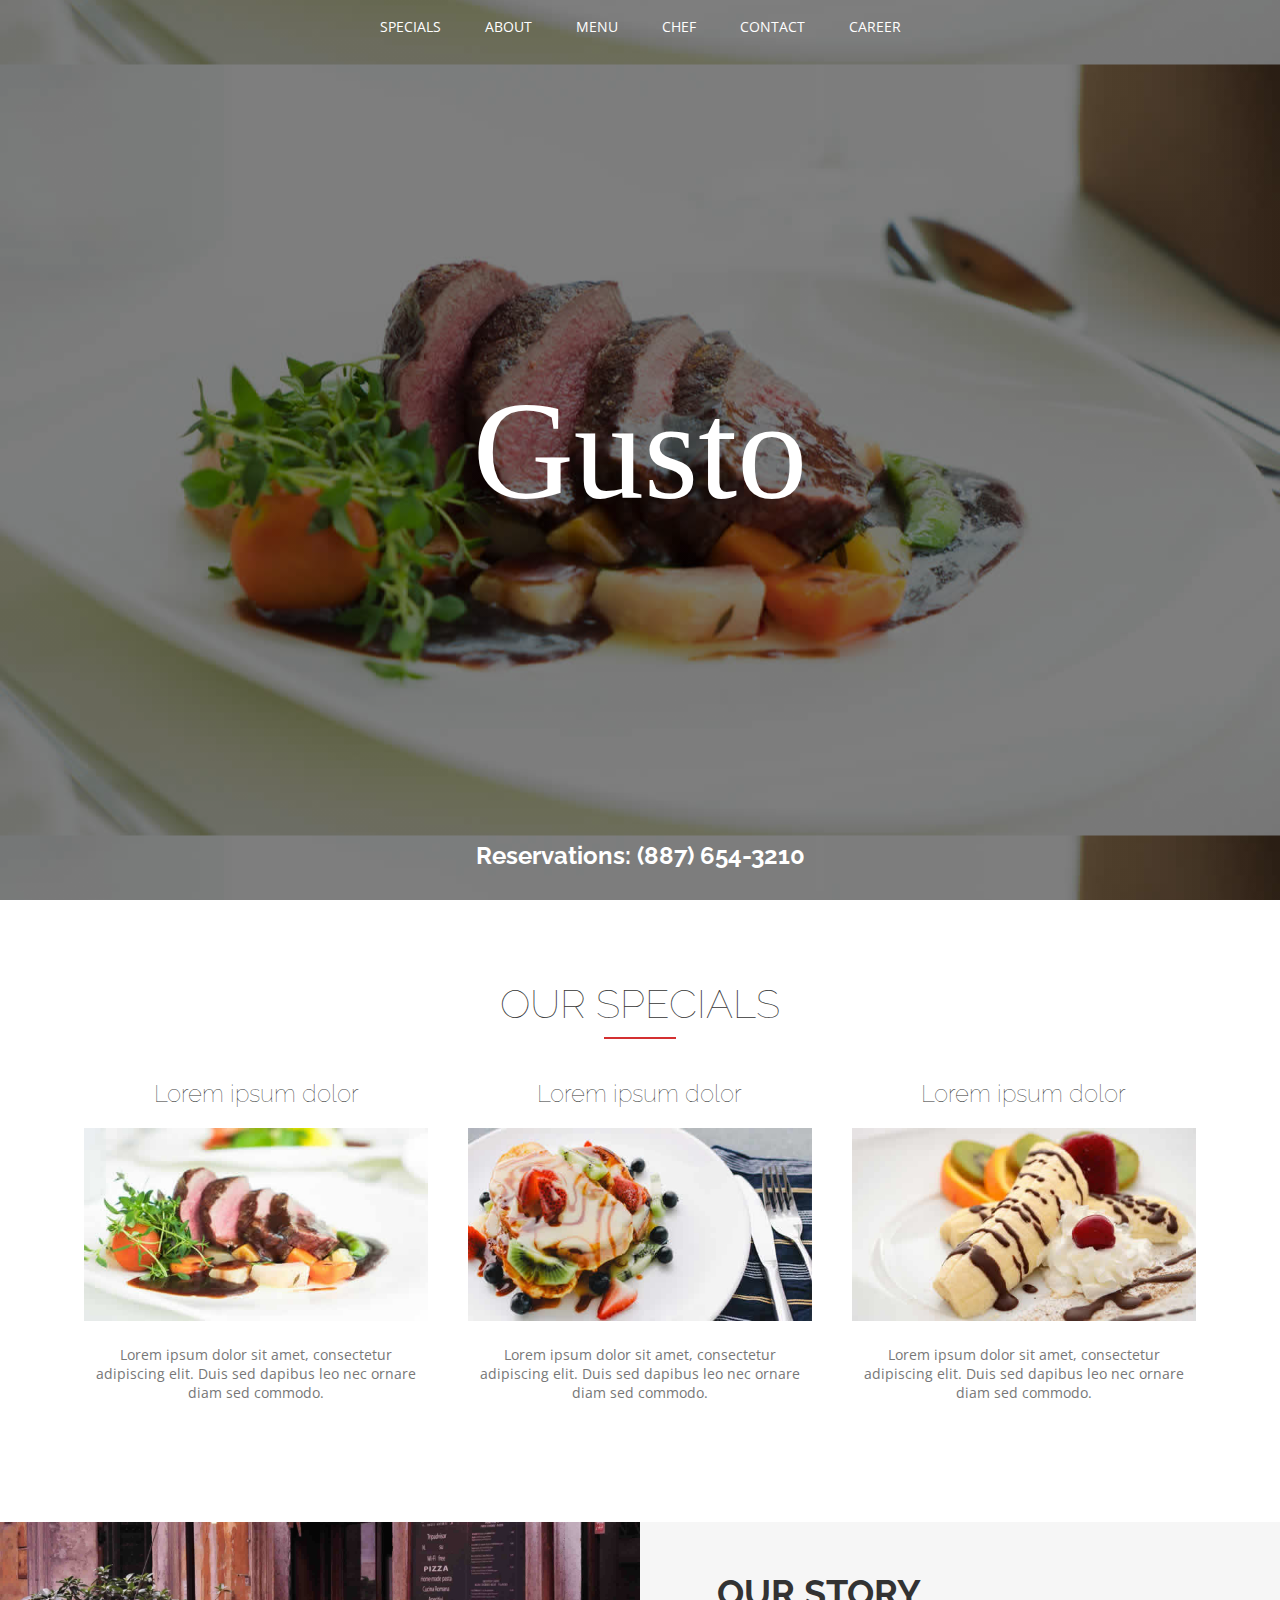
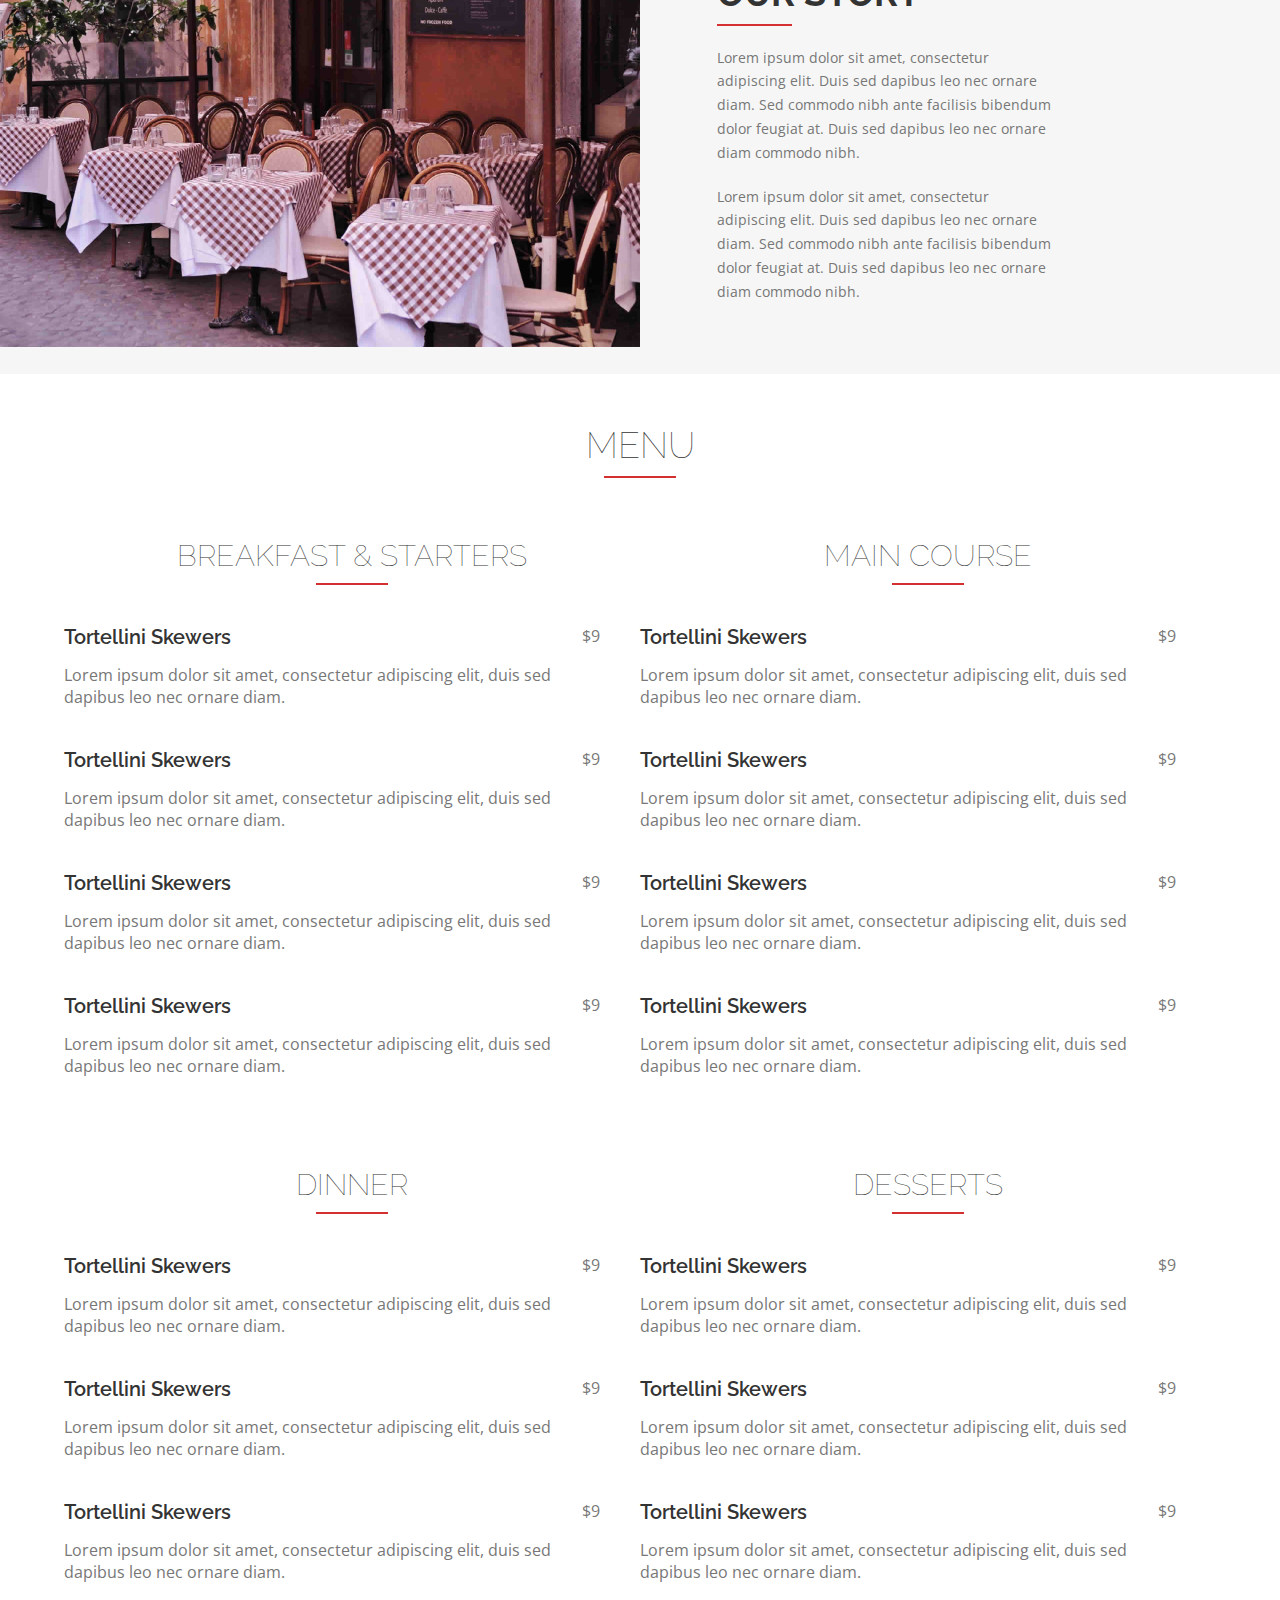
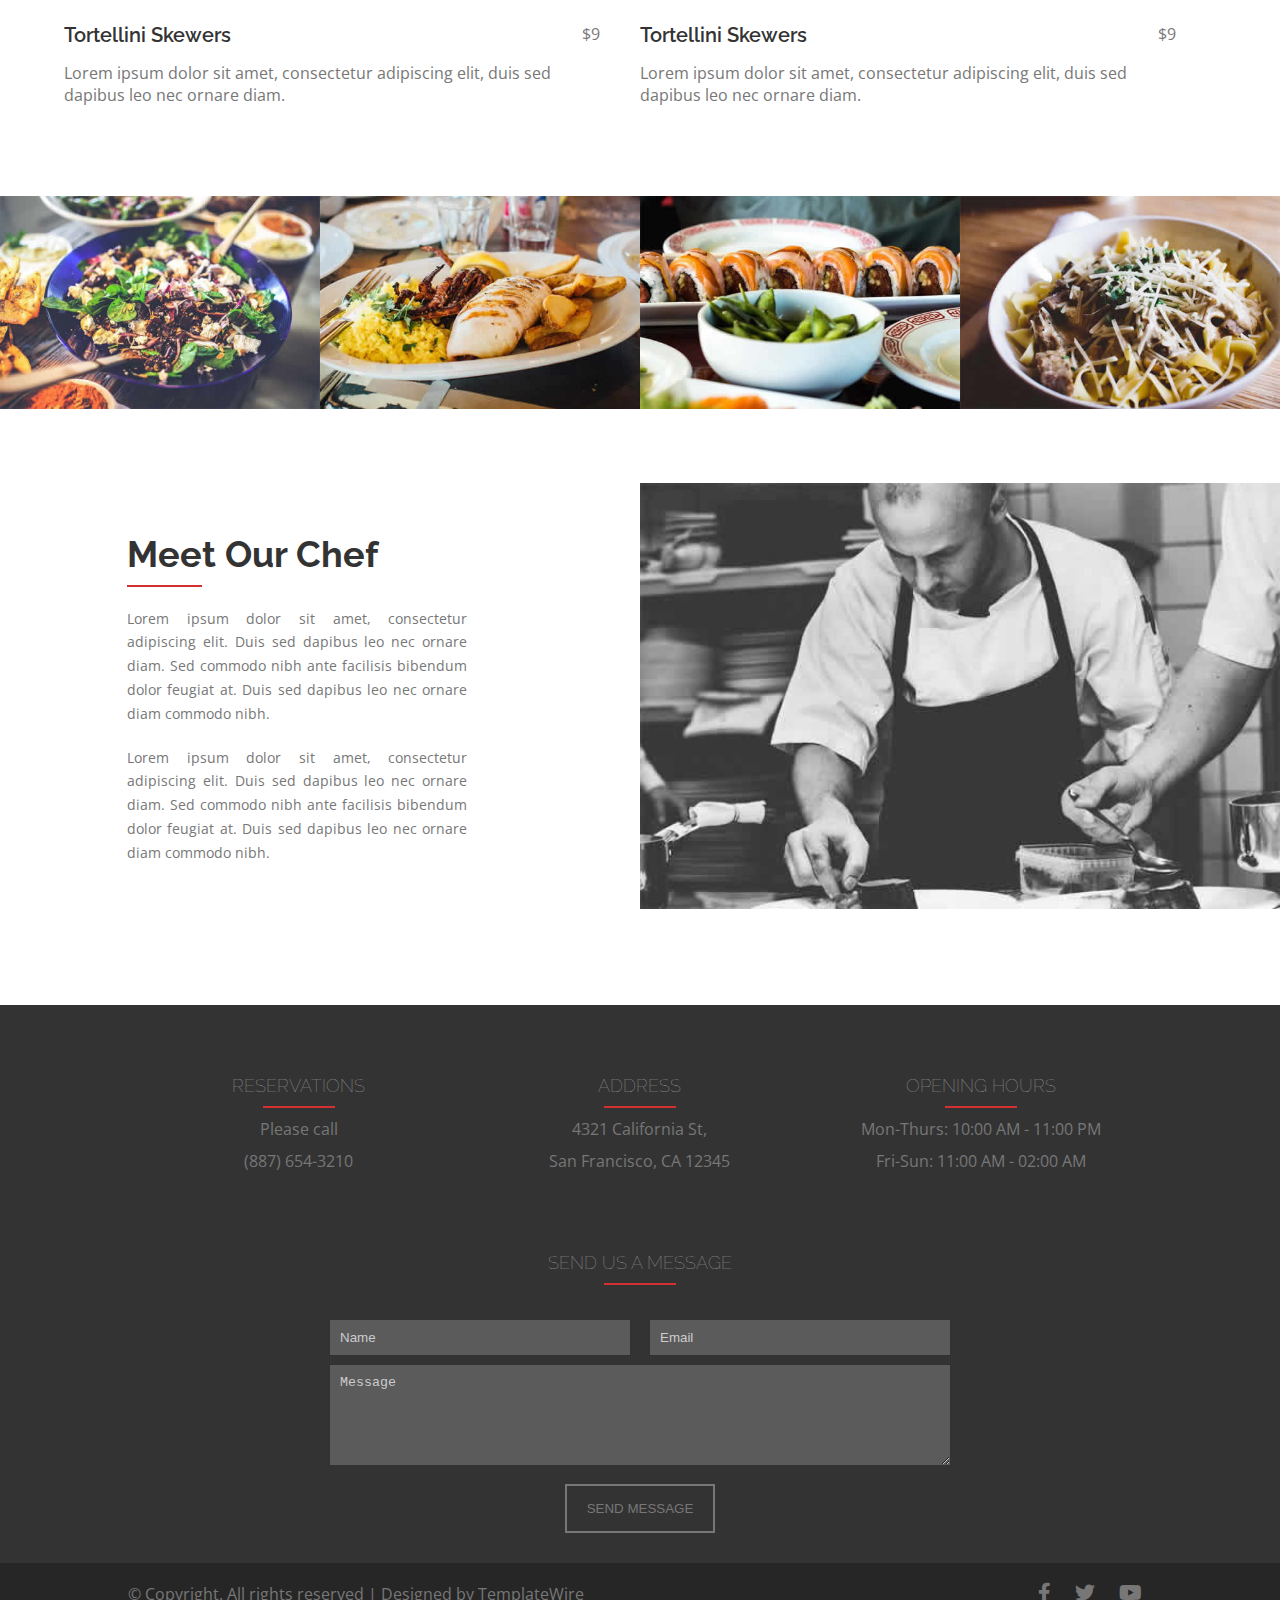
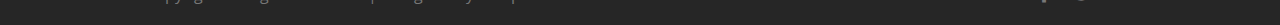
<file: index.html>
<!DOCTYPE html>
<html lang="en">
<head>
    <title>Gusto | Home</title>
    <link rel="stylesheet" href="css/main.css">
    <link href="https://fonts.googleapis.com/css?family=Open+Sans|Raleway|Rochester" rel="stylesheet">
    <link rel="stylesheet" href="https://use.fontawesome.com/releases/v5.8.1/css/all.css" />
</head>
<body>
<!-- New THing -->
<header>
    <nav>
        <ul>
            <li><a href="">specials</a></li>
            <li><a href="">about</a></li>
            <li><a href="">menu</a></li>
            <li><a href="">chef</a></li>
            <li><a href="">contact</a></li>
            <li><a href="">career</a></li>
        </ul>
    </nav>
    <div class="companyName">
        <h1>Gusto</h1>
    </div>
    <div class="reservation">
        <h2>Reservations: (887) 654-3210</h2>
    </div>
</header>

<section class="specials">
  <section class="container">
      <h2>OUR SPECIALS</h2>
      <div class="row">
          <div>
              <h3>Lorem ipsum dolor</h3>
              <img src="images/1.jpg" />
              <p>Lorem ipsum dolor sit amet, consectetur adipiscing elit. Duis sed dapibus leo nec ornare diam sed commodo.</p>
          </div><div>
            <h3>Lorem ipsum dolor</h3>
            <img src="images/2.jpg" />
            <p>Lorem ipsum dolor sit amet, consectetur adipiscing elit. Duis sed dapibus leo nec ornare diam sed commodo.</p>
        </div><div>
            <h3>Lorem ipsum dolor</h3>
            <img src="images/3.jpg" />
            <p>Lorem ipsum dolor sit amet, consectetur adipiscing elit. Duis sed dapibus leo nec ornare diam sed commodo.</p>
        </div>
      </div>
  </section>  
</section>

<section class="story">
    <figure>
        <img src="images/gallery-bg.jpg" />
    </figure><article>
        <div class="container">
        <h2>OUR STORY</h2>
        <p>Lorem ipsum dolor sit amet, consectetur adipiscing elit. Duis sed dapibus leo nec ornare diam. Sed commodo nibh ante facilisis bibendum dolor feugiat at. Duis sed dapibus leo nec ornare diam commodo nibh.</p>
        <p>Lorem ipsum dolor sit amet, consectetur adipiscing elit. Duis sed dapibus leo nec ornare diam. Sed commodo nibh ante facilisis bibendum dolor feugiat at. Duis sed dapibus leo nec ornare diam commodo nibh.</p>
    </div>
    </article>
</section>

<section class="menu">
    <section class="container">
        <h2>MENU</h2>
        <div class="menucol">
            <h3>BREAKFAST & STARTERS</h3>
            <div class="cuisine">
                <div class="desc">
                    <h4>Tortellini Skewers</h4>
                    <p>Lorem ipsum dolor sit amet, consectetur adipiscing elit, duis sed dapibus leo nec ornare diam.</p>
                </div><div class="price">
                    <p>$9</p>
                </div>
            </div>
            <div class="cuisine">
                <div class="desc">
                    <h4>Tortellini Skewers</h4>
                    <p>Lorem ipsum dolor sit amet, consectetur adipiscing elit, duis sed dapibus leo nec ornare diam.</p>
                </div><div class="price">
                    <p>$9</p>
                </div>
            </div>
            <div class="cuisine">
                <div class="desc">
                    <h4>Tortellini Skewers</h4>
                    <p>Lorem ipsum dolor sit amet, consectetur adipiscing elit, duis sed dapibus leo nec ornare diam.</p>
                </div><div class="price">
                    <p>$9</p>
                </div>
            </div>
            <div class="cuisine">
                <div class="desc">
                    <h4>Tortellini Skewers</h4>
                    <p>Lorem ipsum dolor sit amet, consectetur adipiscing elit, duis sed dapibus leo nec ornare diam.</p>
                </div><div class="price">
                    <p>$9</p>
                </div>
            </div>
           
        </div><div class="menucol">
            <h3>MAIN COURSE</h3>
            <div class="cuisine">
                <div class="desc">
                    <h4>Tortellini Skewers</h4>
                    <p>Lorem ipsum dolor sit amet, consectetur adipiscing elit, duis sed dapibus leo nec ornare diam.</p>
                </div><div class="price">
                    <p>$9</p>
                </div>
            </div>
            <div class="cuisine">
                <div class="desc">
                    <h4>Tortellini Skewers</h4>
                    <p>Lorem ipsum dolor sit amet, consectetur adipiscing elit, duis sed dapibus leo nec ornare diam.</p>
                </div><div class="price">
                    <p>$9</p>
                </div>
            </div>
            <div class="cuisine">
                <div class="desc">
                    <h4>Tortellini Skewers</h4>
                    <p>Lorem ipsum dolor sit amet, consectetur adipiscing elit, duis sed dapibus leo nec ornare diam.</p>
                </div><div class="price">
                    <p>$9</p>
                </div>
            </div>
            <div class="cuisine">
                <div class="desc">
                    <h4>Tortellini Skewers</h4>
                    <p>Lorem ipsum dolor sit amet, consectetur adipiscing elit, duis sed dapibus leo nec ornare diam.</p>
                </div><div class="price">
                    <p>$9</p>
                </div>
            </div>
        </div>
        <div class="menucol">
            <h3>DINNER</h3>
            <div class="cuisine">
                <div class="desc">
                    <h4>Tortellini Skewers</h4>
                    <p>Lorem ipsum dolor sit amet, consectetur adipiscing elit, duis sed dapibus leo nec ornare diam.</p>
                </div><div class="price">
                    <p>$9</p>
                </div>
            </div>
            <div class="cuisine">
                <div class="desc">
                    <h4>Tortellini Skewers</h4>
                    <p>Lorem ipsum dolor sit amet, consectetur adipiscing elit, duis sed dapibus leo nec ornare diam.</p>
                </div><div class="price">
                    <p>$9</p>
                </div>
            </div>
            <div class="cuisine">
                <div class="desc">
                    <h4>Tortellini Skewers</h4>
                    <p>Lorem ipsum dolor sit amet, consectetur adipiscing elit, duis sed dapibus leo nec ornare diam.</p>
                </div><div class="price">
                    <p>$9</p>
                </div>
            </div>
            <div class="cuisine">
                <div class="desc">
                    <h4>Tortellini Skewers</h4>
                    <p>Lorem ipsum dolor sit amet, consectetur adipiscing elit, duis sed dapibus leo nec ornare diam.</p>
                </div><div class="price">
                    <p>$9</p>
                </div>
            </div>
           
        </div><div class="menucol">
            <h3>DESSERTS</h3>
            <div class="cuisine">
                <div class="desc">
                    <h4>Tortellini Skewers</h4>
                    <p>Lorem ipsum dolor sit amet, consectetur adipiscing elit, duis sed dapibus leo nec ornare diam.</p>
                </div><div class="price">
                    <p>$9</p>
                </div>
            </div>
            <div class="cuisine">
                <div class="desc">
                    <h4>Tortellini Skewers</h4>
                    <p>Lorem ipsum dolor sit amet, consectetur adipiscing elit, duis sed dapibus leo nec ornare diam.</p>
                </div><div class="price">
                    <p>$9</p>
                </div>
            </div>
            <div class="cuisine">
                <div class="desc">
                    <h4>Tortellini Skewers</h4>
                    <p>Lorem ipsum dolor sit amet, consectetur adipiscing elit, duis sed dapibus leo nec ornare diam.</p>
                </div><div class="price">
                    <p>$9</p>
                </div>
            </div>
            <div class="cuisine">
                <div class="desc">
                    <h4>Tortellini Skewers</h4>
                    <p>Lorem ipsum dolor sit amet, consectetur adipiscing elit, duis sed dapibus leo nec ornare diam.</p>
                </div><div class="price">
                    <p>$9</p>
                </div>
            </div>
        </div>
    </section>
</section>

<section class="gallery">
    <figure>
        <img src="images/01.jpg" />
    </figure><figure>
        <img src="images/02.jpg" />
    </figure><figure>
        <img src="images/03.jpg" />
    </figure><figure>
        <img src="images/04.jpg" />
    </figure>
</section>

<section class="story meet">
    <article>
        <div class="container">
        <h2>Meet Our Chef</h2>
        <p>Lorem ipsum dolor sit amet, consectetur adipiscing elit. Duis sed dapibus leo nec ornare diam. Sed commodo nibh ante facilisis bibendum dolor feugiat at. Duis sed dapibus leo nec ornare diam commodo nibh.</p>
        <p>Lorem ipsum dolor sit amet, consectetur adipiscing elit. Duis sed dapibus leo nec ornare diam. Sed commodo nibh ante facilisis bibendum dolor feugiat at. Duis sed dapibus leo nec ornare diam commodo nibh.</p>
    </div>
    </article><figure>
        <img src="images/chef.jpg" />
    </figure>
</section>

<footer>
    <div class="reach">
        <div class="wrapper">
            <div>
                <h2>RESERVATIONS</h2>
                <p>Please call</p>
                <p>(887) 654-3210</p>
            </div><div>
                <h2>ADDRESS</h2>
                <p>4321 California St,</p>
                <p>San Francisco, CA 12345</p>
            </div><div>
                <h2>OPENING HOURS</h2>
                <p>Mon-Thurs: 10:00 AM - 11:00 PM</p>
                <p>Fri-Sun: 11:00 AM - 02:00 AM</p>
            </div>
        </div>
    </div>
    <div class="contact">
        <h2>SEND US A MESSAGE</h2>
        <form>
            <div class="half">
                <input type="text" placeholder="Name">
            </div><div class="half">
                <input type="email" placeholder="Email">
            </div>
            <div class="full">
                <textarea placeholder="Message"></textarea>
            </div>
            <input type="submit" value="SEND MESSAGE">
        </form>
    </div>
    <div class="copyrights">
        <div class="wrapper">
            <div>
                <p>© Copyright. All rights reserved | Designed by TemplateWire</p>
            </div><div class="social">
                <span class="fab fa-facebook-f"></span>
                <span class="fab fa-twitter"></span>
                <span class="fab fa-youtube"></span>
            </div>
        </div>
    </div>
</footer>

</body>
</html>
</file>
<file: css/main.css>
/* 
Primary Color : #d43031
Secondary Color : #262626
Headings Color : #333
Content Color : #777
font-family: 'Raleway', sans-serif;
font-family: 'Open Sans', sans-serif;
font-family: 'Rochester', cursive;
*/
*{
    margin:0 auto;
    padding:0;
    box-sizing: border-box;
}
h1,h2,h3,h4,h5,h6{
    font-family: 'Raleway', sans-serif;
    color:#333;
}
p,a,span,button,li{
    font-family: 'Open Sans', sans-serif;
    color:#777;
}
a{
    text-decoration: none;
    color:#d43031;
}
ul{
    list-style-type: none;
}
img{
    width:100%;
}
header{
    background:linear-gradient(to right,rgba(0,0,0,0.5),rgba(0,0,0,0.5)),url('../images/intro-bg.jpg');
    background-position: center;
    height:100vh;
    position: relative;
}
nav{
    padding:15px 0;
}
nav ul{
    text-align: center;
}
nav ul li{
    display: inline-block;
}
nav ul li a{
    text-transform: uppercase;
    padding:0px 20px;
    font-size:14px;
    color:#fff;
}
.companyName{
    position: absolute;
    top:50%;
    left:50%;
    transform: translateX(-50%) translateY(-50%);
}
.companyName h1{
    font-family: 'Rochester', cursive;
    color:#fff;
    font-size:140px;
    font-weight: lighter;
}
.reservation{
    position: absolute;
    bottom:30px;
    left:50%;
    transform: translateX(-50%);
}
.reservation h2{
    color:#fff;
}
.specials{
    text-align: center;
    padding:80px 0;
}
.container{
    width:90%;
}
.specials .row div{
    width:33.33%;
    display: inline-block;
    padding:0 20px;
}
.specials .row{
    margin:40px 0;
}
.specials h2{
    font-size:40px;
    font-weight: lighter;
}
.specials h2::after,.menu h3::after,.menu h2::after,.reach .wrapper div h2::after,.contact h2::after{
    content: '';
    display: block;
    width:70px;
    margin:10px auto;
    border:1px solid #d43031;
}
.specials img{
    margin:20px 0;
}
.specials h3{
    font-size:24px;
    font-weight: lighter;
}
.specials p{
    font-size:14px;
}
.story{
    background:rgb(246, 246, 246);
}
.story figure,.story article{
    width:50%;
    display: inline-block;
    vertical-align: top;
}
.story article{
    padding:50px;
}
.story article h2{
    font-size:36px;
}
.story article h2::after{
    content:'';
    border:1px solid #d43031;
    display: block;
    width:15%;
    margin:10px 0;
}
.story article p{
    width:70%;
    margin:0;
    line-height:1.7;
    margin:20px 0;
    font-size: 14px;
}
.menu h2,.menu h3{
    text-align: center;
}
.menu .menucol{
    width:50%;
    display: inline-block;
    margin-top:50px;
}
.cuisine{
    margin:40px 0;
}
.cuisine .desc{
    width:90%;
}
.cuisine .price{
    width:10%;
}
.cuisine div{
    display: inline-block;
    vertical-align: top;
}
.menu{
    padding:50px 0;
}
.menu h2{
    font-size:36px;
    font-weight: lighter;
}
.menu h3{
    font-size:30px;
    font-weight: lighter;
}
.desc h4{
    font-size:20px;
    font-weight: 600;
    margin-bottom: 15px;
}
.gallery figure{
    width:25%;
    display: inline-block;
}
.meet{
    background:#fff;
}
.meet article{
    padding-right:0;
    padding-left:100px;
}
.meet article p{
    text-align: justify;
}
.meet{
    margin:70px 0;
}
footer{
    background:#333;
}
.wrapper{
    width:80%;
}
.reach .wrapper div{
    width:33.33%;
    display: inline-block;
    text-align: center;
}
.reach .wrapper div p{
    margin:10px 0;
}
.reach .wrapper div h2,.contact h2{
    color:#aaa;
    font-size:18px;
    font-weight:lighter;
}
.reach{
    padding:70px 0;
}
.contact{
    width:50%;
    text-align: center;
}
.contact .half{
    width:50%;
    display: inline-block;
    padding:0 10px;
}
.contact .half input{
    width:100%;
}
.contact .full{
    padding:0 10px;
}
.contact textarea{
    width:100%;
    height:100px;
}
.contact form{
    margin-top:30px;
}
.contact input[type="text"],.contact input[type="email"],.contact textarea{
    background:rgba(255,255,255,0.2);
    border:none;
    margin:5px 0;
    padding:10px;
}
.contact input::placeholder,.contact textarea::placeholder{
    color:#ccc;
}
.contact input[type="submit"]{
    background:transparent;
    color:#777;
    border:2px solid #777;
    padding:15px 20px;
    margin:10px 0;
    transition:1s;
}
.contact input[type="submit"]:hover{
    background:#d43031;
    border:2px solid #d43031;
    color:#fff;
}
.copyrights{
    background:#262626;
    padding:20px 0;
    margin-top:20px;
}
.copyrights .wrapper div{
    width:50%;
    display: inline-block;
}
.social{
    text-align: right;
}
.social span{
    margin:0 10px;
    font-size:20px;
}
.social .fa-facebook-f,.social .fa-twitter,.social .fa-youtube{
    transition:0.5s;
}
.social .fa-facebook-f:hover{
    color:#3b5998
}
.social .fa-twitter:hover{
    color:#1da1f2
}
.social .fa-youtube:hover{
    color:#ff0000
}
</file>
